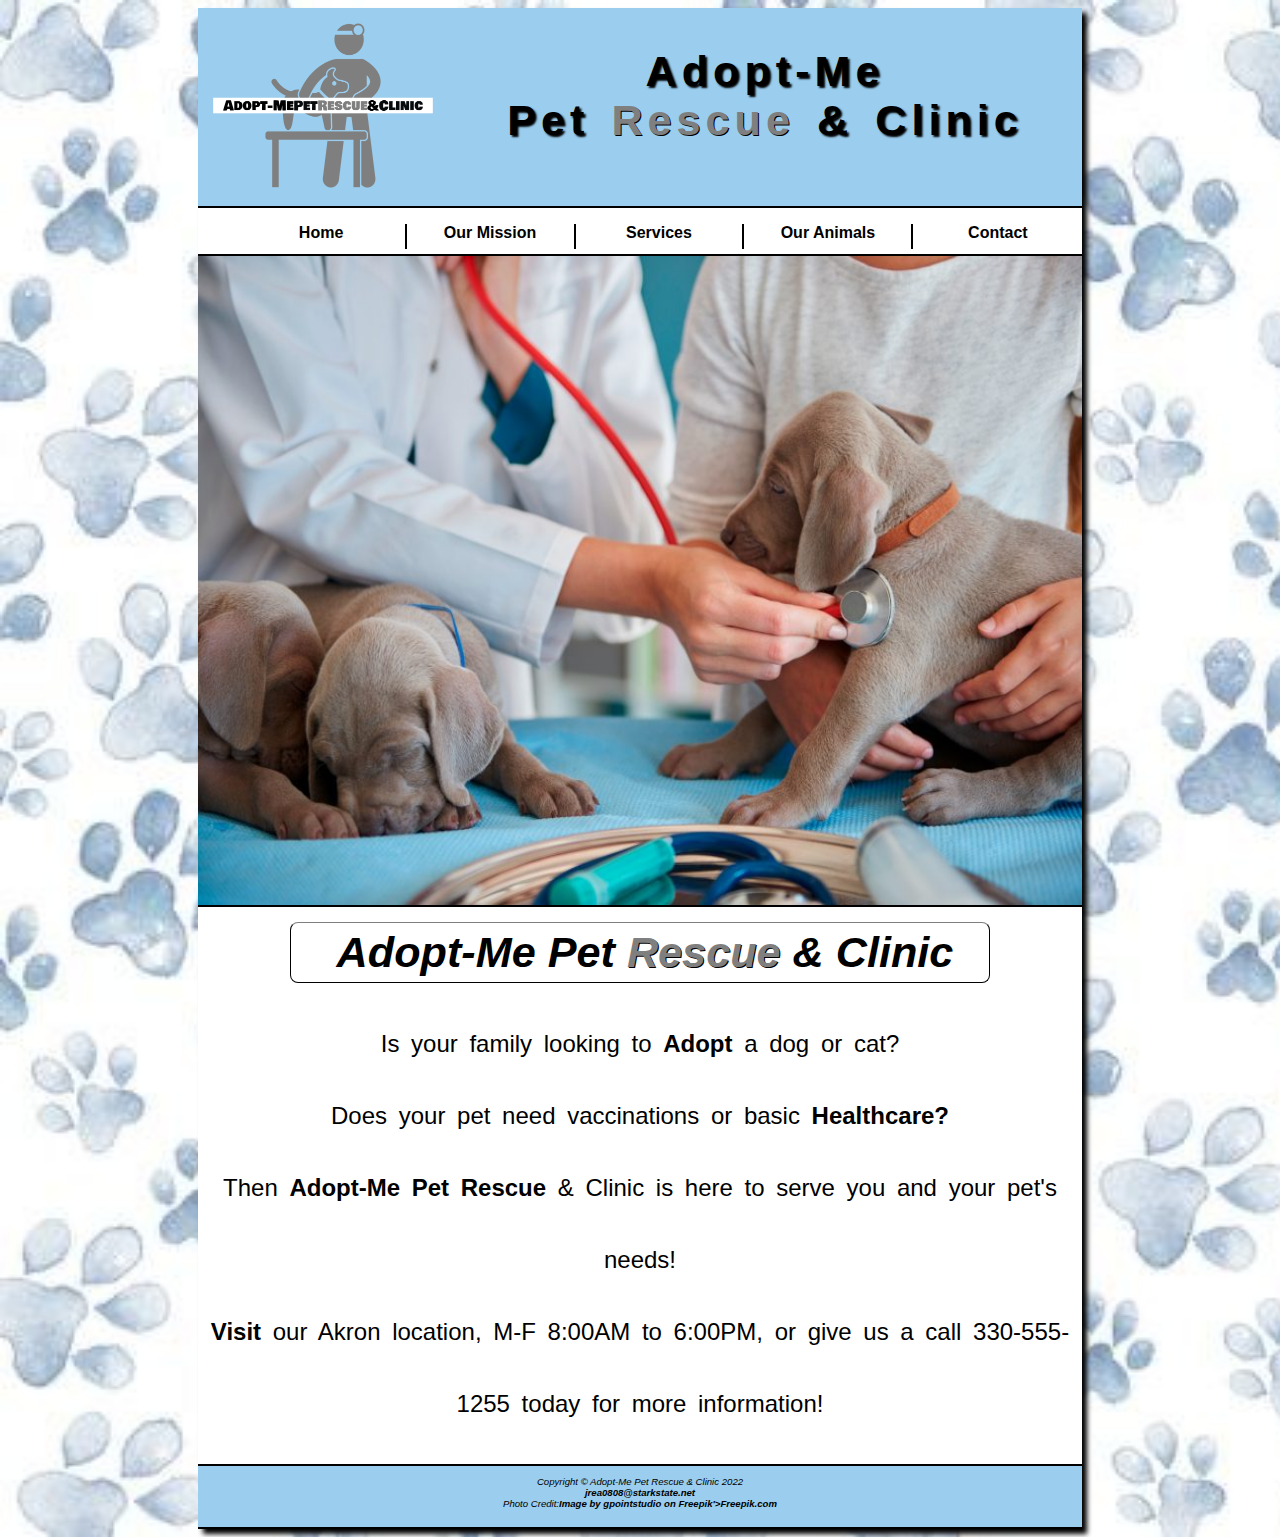
<file: index.html>
<!DOCTYPE html>
<html lang='en'>
    <!--Jessica Rea , 10/27/2022 -->
    <!--Jessica Rea, 11/15/2022, added ids to paragraph element-->
    <head>
        <meta charset="utf-8">
        <meta name='viewport' content='width=device-width initial-scale=1.0'>
        <link rel="stylesheet" href='css/stylesheet.css'>
        <title>Adopt&dash;Me Pet Rescue &amp; Clinic</title>
        <link rel='icon' href='images/favicon.ico' type='image/x-icon'>
            
       
    </head>
    <body>
        <div id='wrapper'>
        <header>
            <img alt='Adopt&dash;Me Pet Rescue &dash; Clinic logo, vet with dog on table' src="images/logo.png">
           <h1>Adopt&dash;Me<br> Pet <span class='logo'>Rescue</span> &amp; Clinic</h1>
          </header>
        <nav>
            <ul>
                <li><a href='index.html'>Home</a></li>
                <li><a href='mission.html'>Our Mission</a></li>
                <li><a href='services.html'>Services</a></li>
                <li><a href='ouranimals.html'>Our Animals</a></li>
                <li class='norightborder'><a href='contact.html'>Contact</a></li>
            </ul>
        </nav>
        <main>
            <div class='firsthalf'>
                <img alt='three brown puppies, one being examined by a vet with a stethoscope' src='images/puppyexam.jpg'>
            </div>
            <div class='secondhalf'>
                <h2 class='h2long'>Adopt&dash;Me Pet <span class='logo'> Rescue</span> &amp; Clinic</h2>
                <p id='pageonep'>Is your family looking to <a href='animals.html'>Adopt</a> a dog or cat?<br>
                Does your pet need vaccinations or basic <span class='bold'><a href='services.html'> Healthcare?</a></span><br>
                Then <a href=index.html>Adopt&dash;Me Pet Rescue</a> &amp; Clinic is here to serve you and your pet's needs!
                <br><a href=contact.html>Visit</a> our Akron location, M&dash;F 8&colon;00AM to 6&colon;00PM, or give us a call 330&dash;555&dash;1255 today for more information!</p>
            </div> 
        </main>
        <footer>
        Copyright &copy; Adopt&dash;Me Pet Rescue &amp; Clinic 2022<br>
        <a href='mailto:jrea0808@starkstate.net'>jrea0808@starkstate.net</a><br>
        Photo Credit:<a href="https://www.freepik.com/free-photo/vet-doing-routine-examination_13133767.htm#page=4&query=vet%20stethoscope&position=4&from_view=search&track=sph">Image by gpointstudio on Freepik'>Freepik.com</a>
        </footer>
        </div>
    
    </body>

    
    
</html>
</file>
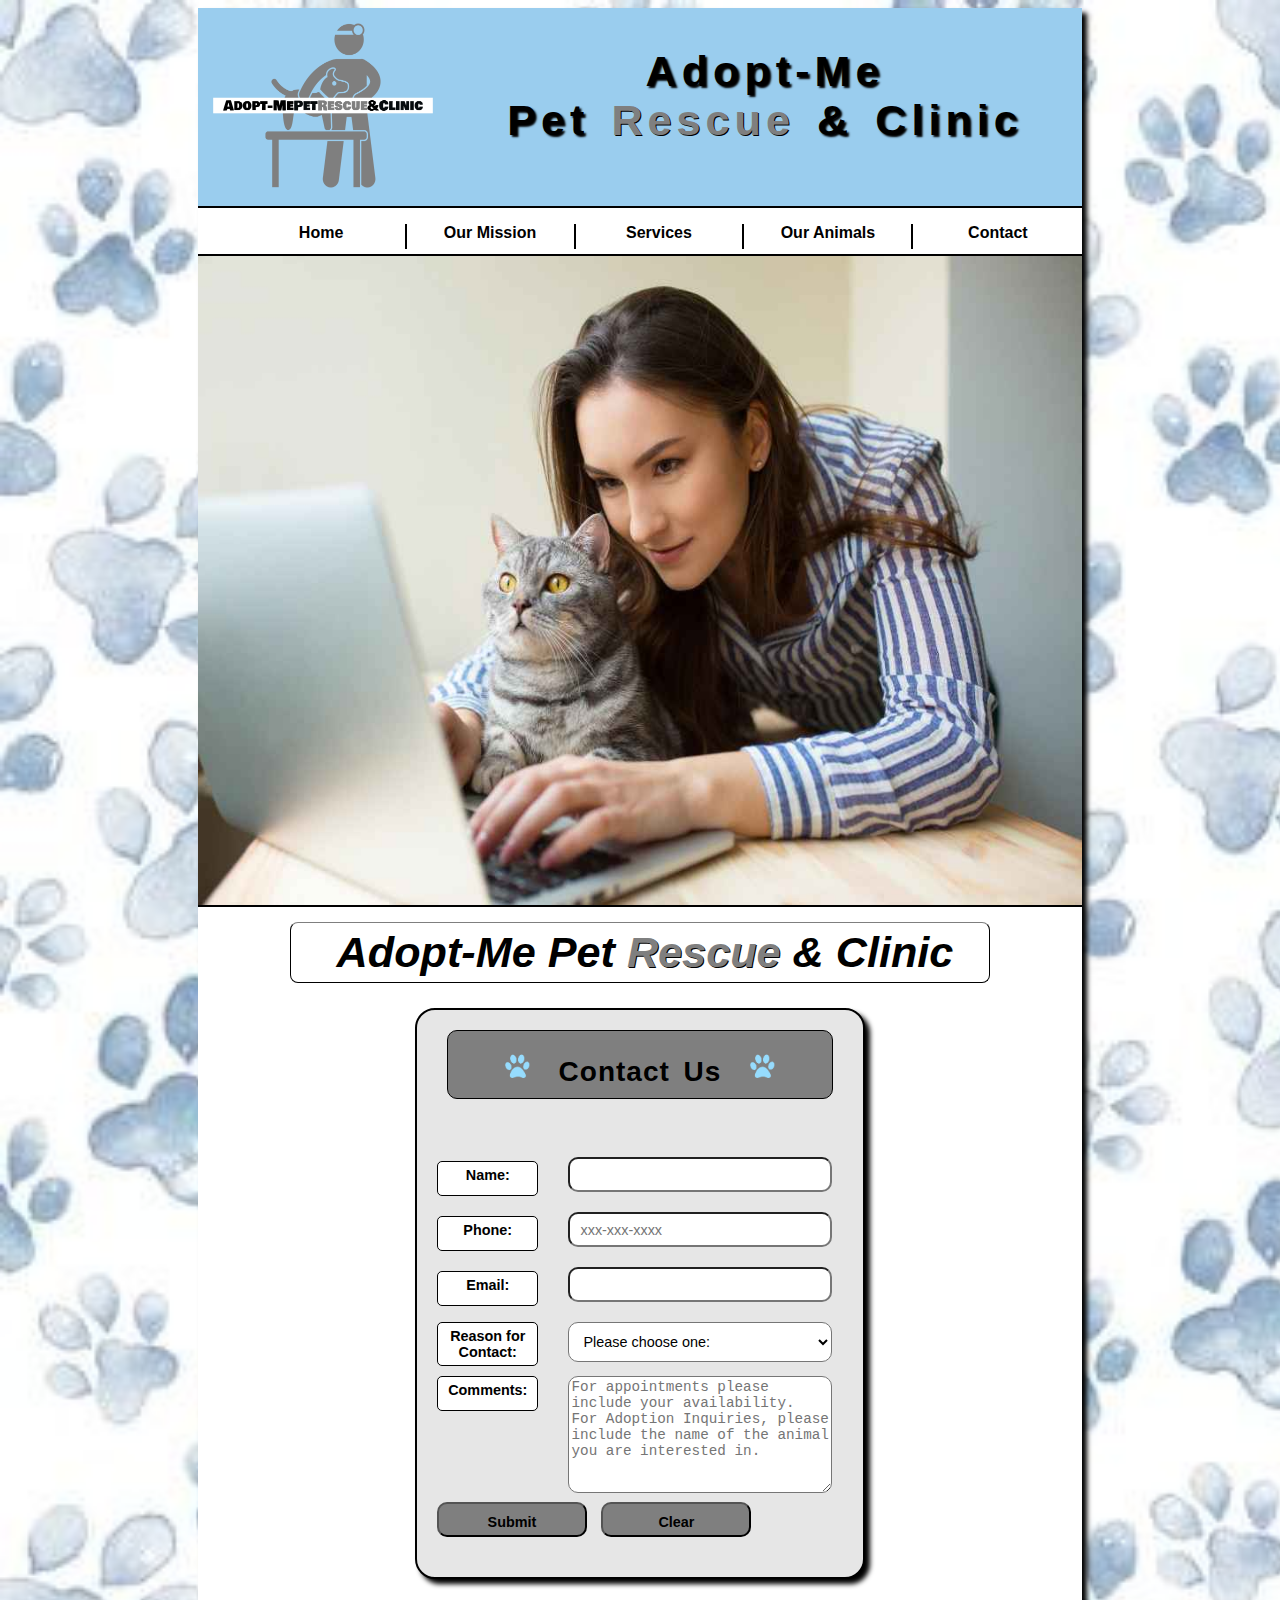
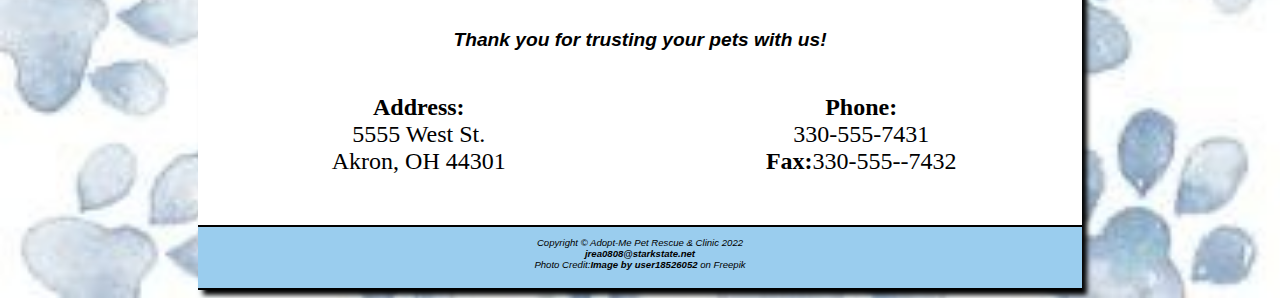
<file: contact.html>
<!Doctype html>
<html lang='en'>
<head>
    <meta charset='utf-8'>
    <meta name='viewport' content='width=device-width initial-scale=1.0'>
    <link rel="stylesheet" href='css/stylesheet.css'>
    <link  rel='favicon' href="images/favicon.ico" type='image/ico'>
    <title>Adopt&dash;Me Pet Rescue &amp; Clinic &colon; &colon; Contact</title>
    </head>
    <body>
    <div id='wrapper'>
        <header>
            <img alt='Adopt&dash;Me Pet Rescue &dash; Clinic logo, vet with dog on table' src="images/logo.png">
            <h1>Adopt&dash;Me<br> Pet <span class='logo'>Rescue</span> &amp; Clinic</h1>
        </header>
        <nav>
            <ul>
                <li><a href='index.html'>Home</a></li>
                <li><a href='mission.html'>Our Mission</a></li>
                <li><a href='services.html'>Services</a></li>
                <li><a href='ouranimals.html'>Our Animals</a></li>
                <li class='norightborder'><a href='contact.html'>Contact</a></li>
            </ul>
        </nav>
        <main>
            <div class='firsthalf'>
                <img alt='a woman on her computer holding her cat' src='images/contact.jpg'>
            </div>
            <div id='secondhalf'>
                <h2 class='h2long'>Adopt&dash;Me Pet <span class='logo'>Rescue</span> &amp; Clinic</h2>
                <form name='contact' method='post' action='https://webdevbasics.net/scripts/demo.php' id='contact'>
                    <label id='contactheader'><img  alt='blue paw print' src='images/bluepaw.png'>Contact Us<img alt='blue paw print' src='images/bluepaw.png'></label><br>
                    <label>Name&colon;</label><input type='text' id='contactname' maxlength='30' autocomplete='on' required><br>
                    <label>Phone&colon;</label><input type='text' id='contactnumber' maxlength='12' autocomplete='on' placeholder="xxx-xxx-xxxx" required><br>
                    <label>Email&colon;</label><input type='text' id='contactemail' maxlength='35' autocomplete='on' required><br>
                    <label>Reason for Contact&colon;</label><select size='1' id='contactreason' required>
                        <option value='' disabled selected >Please choose one&colon;</option>
                        <option value='Schedule an Appointment'>Schedule an Appointment</option>
                        <option value='Adoption Inquiry'>Adoption Inquiry</option>
                        <option value='General Questions'>General Questions</option>
                    </select>
                <div id='commentbox'>
                    <label id='commentlabel'>Comments&colon;</label><textarea id='contactcomments' cols='45' rows='6' maxlength='250' placeholder='For appointments please include your availability.
For Adoption Inquiries, please include the name of the animal you are interested in.'></textarea><br>
                    </div><br>
                    <input type='submit' value='Submit' id='submit'>&nbsp;<input type='reset' value='Clear' id='reset'>
                </form>
           <h3>Thank you for trusting your pets with us!</h3>
              <div id='contactinfo'>
                <p class='floatleft'>
                    <span class='bold'>Address&colon;</span><br>
                    5555 West St.<br>
                    Akron, OH 44301    
                </p>
                <p class='floatright'>
                    <span class='bold'>Phone&colon;</span><br>
                    330&dash;555&dash;7431<br>
                    <span class='bold'>Fax&colon;</span>330&dash;555-&dash;7432
            </p>
            </div>
                 </div>
            </main>
         <footer>
        Copyright &copy; Adopt&dash;Me Pet Rescue &amp; Clinic 2022<br>
        <a href='mailto:jrea0808@starkstate.net'>jrea0808@starkstate.net</a><br>
        Photo Credit:<a href="https://www.freepik.com/free-photo/veterinary-blue-protective-latex-gloves-examining-dog-via-stethoscope_9242039.htm#query=dog%20with%20blue%20gloves&position=44&from_view=search&track=sph">Image by user18526052</a> on Freepik
        </footer>
        </div>
    </body>

</html>
</file>
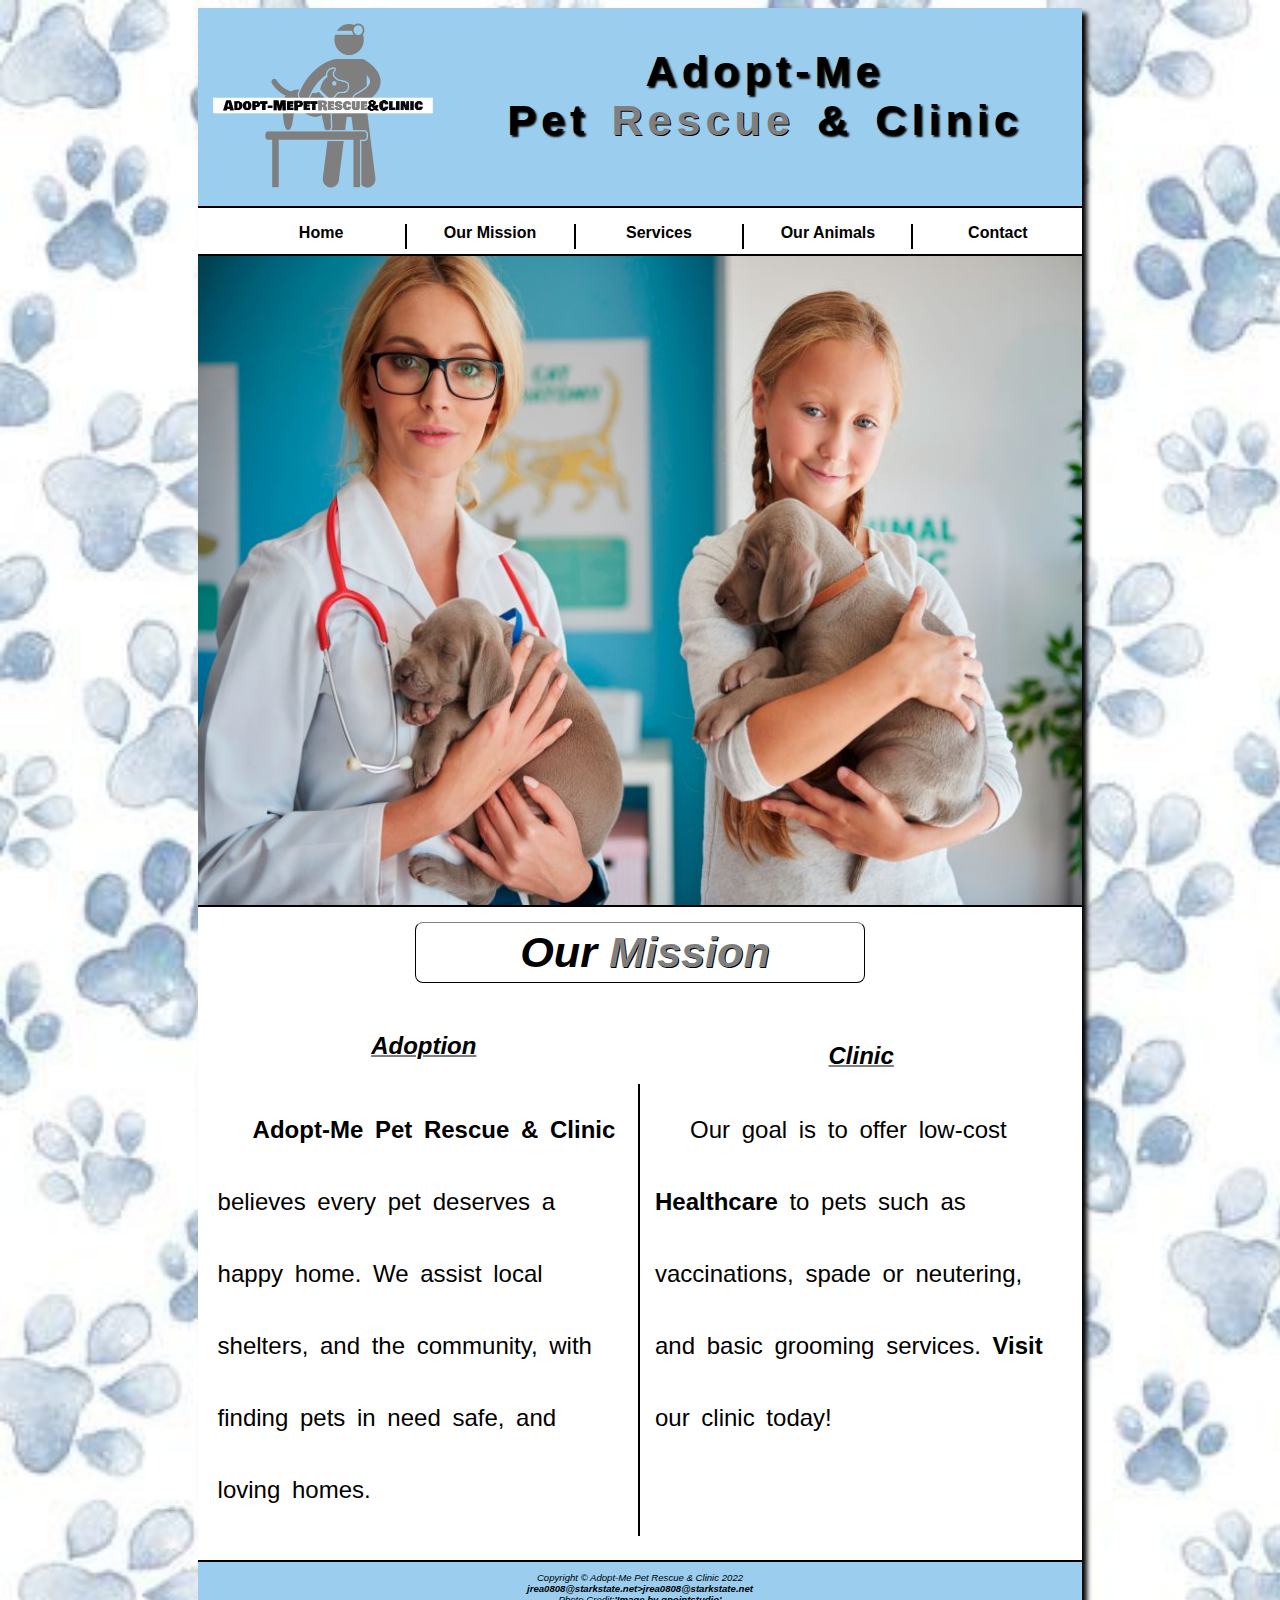
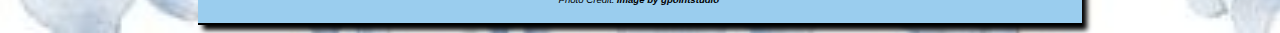
<file: mission.html>
<!DOCTYPE html>
<html lang='en'>
    <!--Jessica Rea , 10/27/2022 -->
    <!-- 11/15/2022 added ids to div and img elements--> 
    <head>
        <meta charset="utf-8">
        <meta name='viewport' content='width=device-width initial-scale=1.0'>
        <title>Adopt&dash;Me Pet Rescue &amp; Clinic &colon; &colon; Mission</title>
        <link rel='icon' href='images/favicon.ico' type='image/x-icon'>
        <link rel="stylesheet" href='css/stylesheet.css'>
    </head>
    <body>
        <div id='wrapper'>
            <div id='grid'>
            <header>
                 <img alt='Adopt&dash;Me Pet Rescue &dash; Clinic logo, vet with dog on table' src="images/logo.png">
              <h1>Adopt&dash;Me <br> Pet <span class='logo'>Rescue</span> &amp; Clinic</h1>
            </header>
                <nav>
                    <ul>
                        <li><a href='index.html'>Home</a></li>
                        <li><a href='mission.html'>Our Mission</a></li>
                        <li><a href='services.html'>Services</a></li>
                        <li><a href='ouranimals.html'>Our Animals</a></li>
                        <li class='norightborder'><a href='contact.html'>Contact</a></li>
                    </ul>
                </nav>
            <main>
                <div class='firsthalf'>
                    <img alt='a woman vetrinarian and a young girl holding two brown puppties' src='images/vet.PNG'>
                </div>  
            <div id='secondhalfmission'>
                    <h2>Our <span class='logo'>Mission</span></h2>
                    <section id='columnleft'>
                        <h3>Adoption</h3>
                        <p> &nbsp; &nbsp;<a href='index.html'>Adopt&dash;Me Pet Rescue &amp; Clinic</a> believes every pet
                        deserves a happy home. We assist local shelters, and the community, with finding pets in need safe, and loving homes.</p>
                    </section>
                    <section id='columnright'>
                        <h3>Clinic</h3>
                        <p>&nbsp; &nbsp;Our goal is to offer low&dash;cost <a href='services.html'>Healthcare</a> to pets such as vaccinations, spade or neutering, and basic grooming services.  <span class='bold'><a href='contact.html'>Visit</a></span> our clinic today!</p>
                    </section>
                    <br>
        
                </div>
            </main>
            <footer>
                Copyright &copy; Adopt&dash;Me Pet Rescue &amp; Clinic 2022<br>
                <a href='mailto:jrea0808@starkstate.net'>jrea0808@starkstate.net>jrea0808@starkstate.net</a><br>
                Photo Credit:<a href="https://www.freepik.com/free-photo/vet-girl-posing-with-small-puppies_13133766.htm#page=4&query=vet%20stethoscope&position=3&from_view=search&track=sph">'Image by gpointstudio'</a>
            </footer>
            </div>    
        </div>
    </body>
</html>
</file>
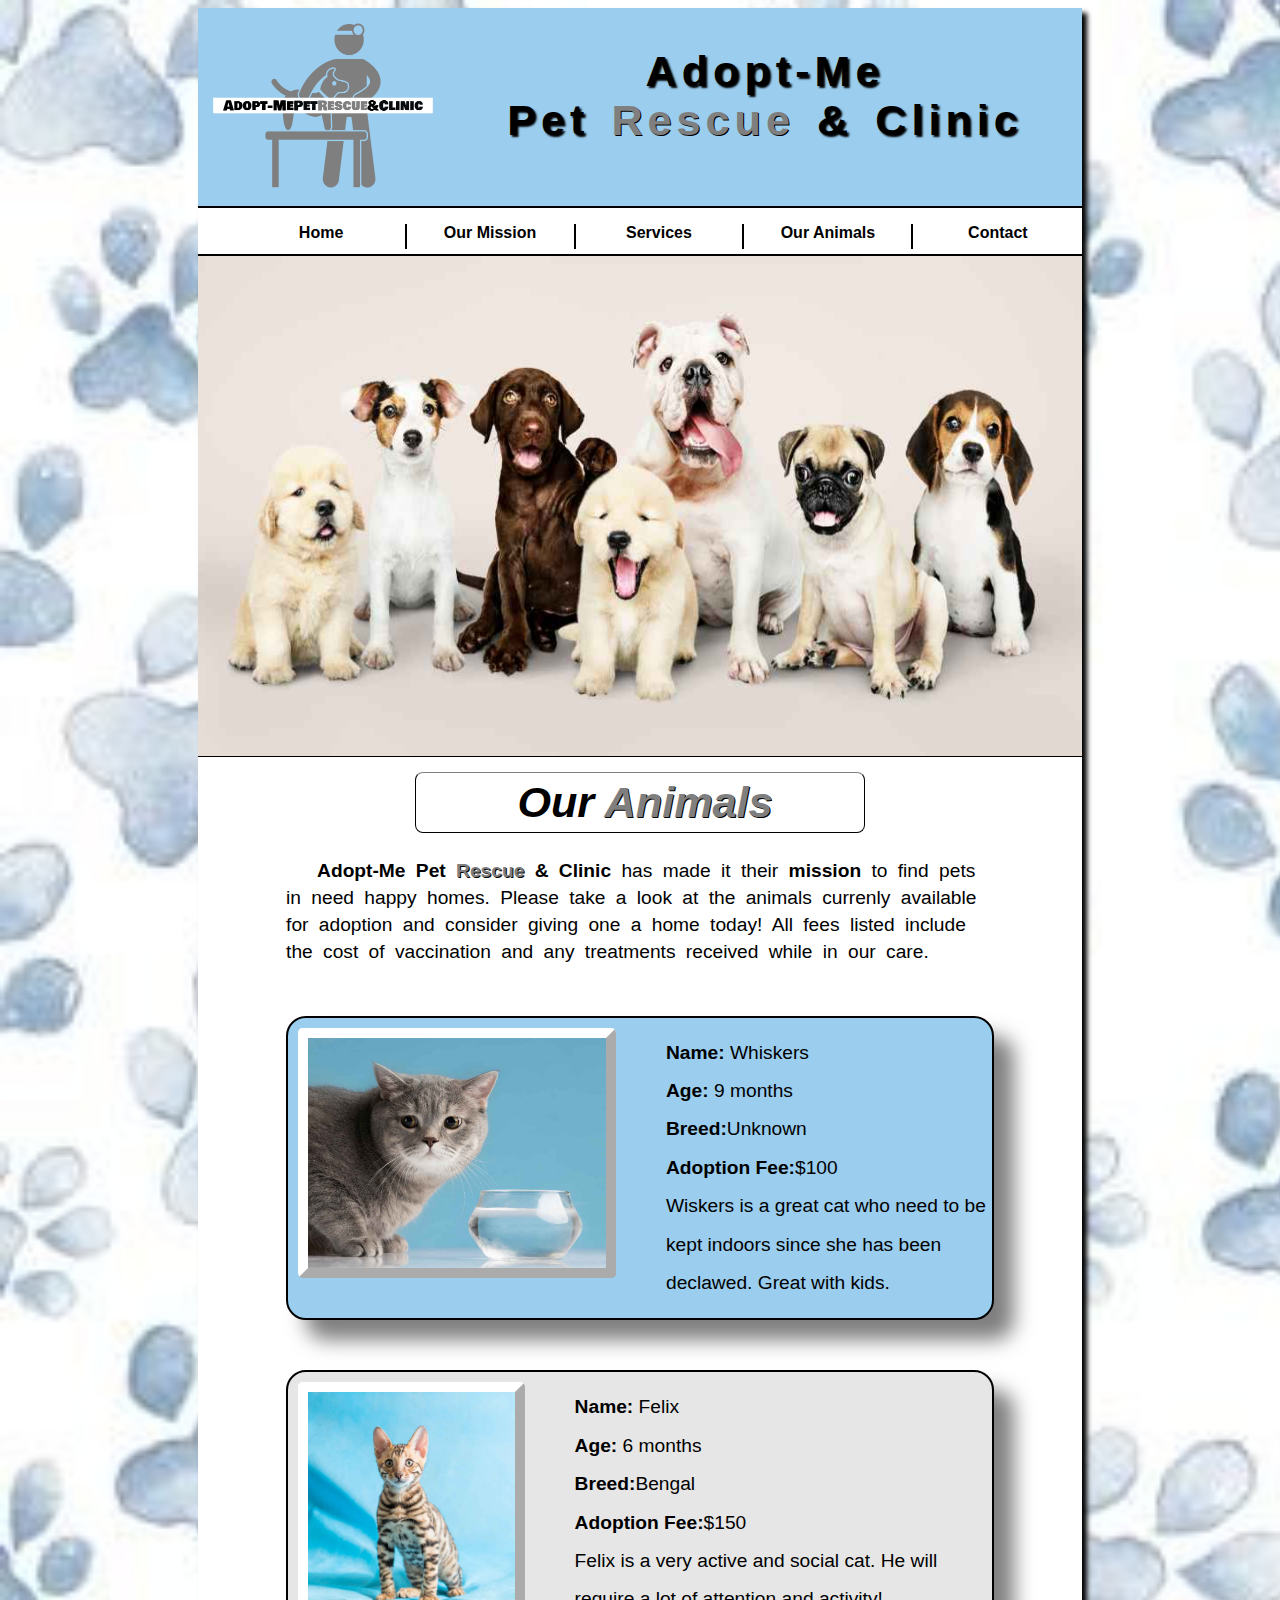
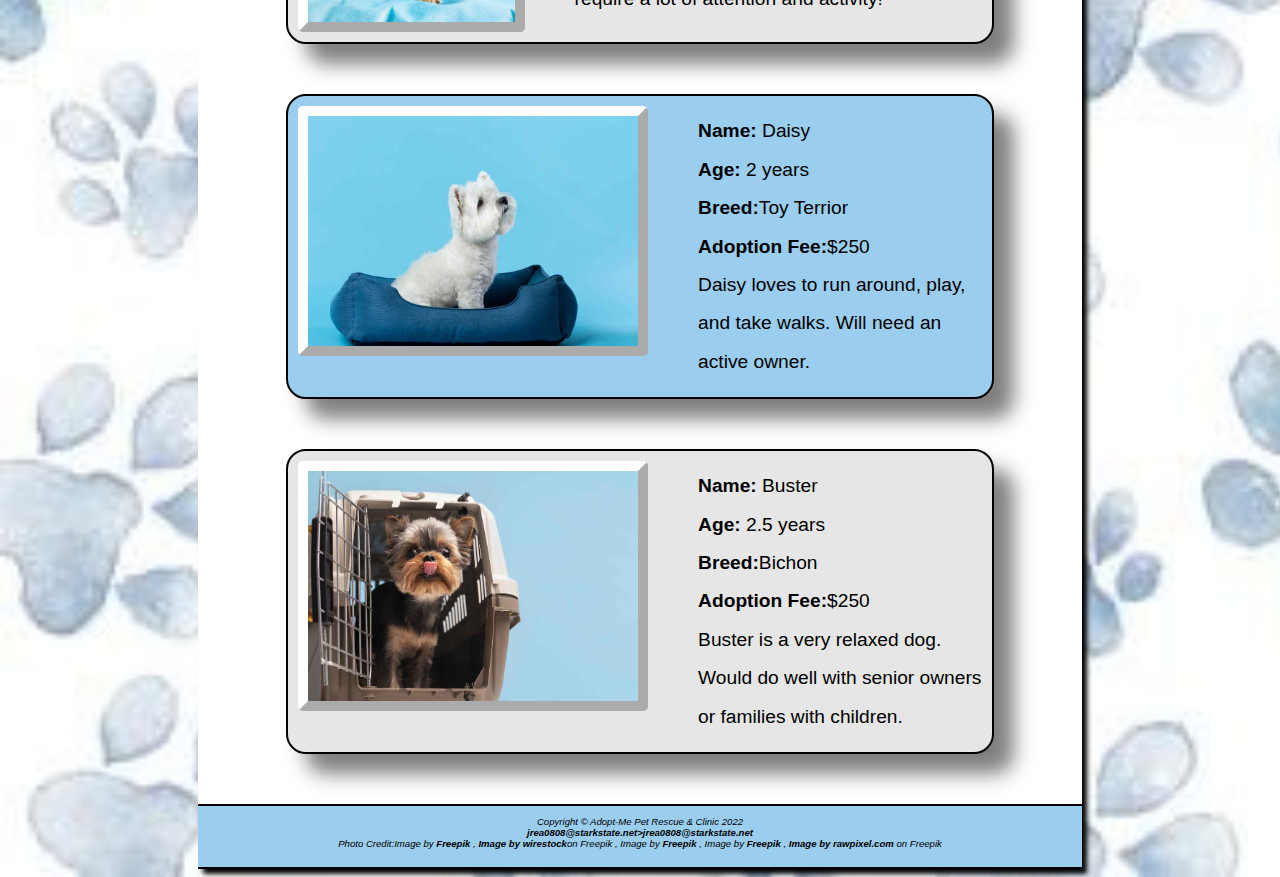
<file: ouranimals.html>
<!DOCTYPE html>
<html lang='en'>
    <!--Jessica Rea , 10/27/2022 -->
    <!-- 11/15/2022 added ids to div and img elements--> 
    <head>
        <meta charset="utf-8">
        <meta name='viewport' content='width=device-width initial-scale=1.0'>
        <title>Adopt&dash;Me Pet Rescue &amp; Clinic &colon; &colon; Our Animals</title>
        <link rel='icon' href='images/favicon.ico' type='image/x-icon'>
        <link rel="stylesheet" href='css/stylesheet.css'>
    </head>
    <body>
        <div id='wrapper'>
            <div id='grid'>
            <header>
                 <img alt='Adopt&dash;Me Pet Rescue &dash; Clinic logo, vet with dog on table' src="images/logo.png">
              <h1>Adopt&dash;Me <br> Pet <span class='logo'>Rescue</span> &amp; Clinic</h1>
            </header>
                <nav>
                    <ul>
                        <li><a href='index.html'>Home</a></li>
                        <li><a href='mission.html'>Our Mission</a></li>
                        <li><a href='services.html'>Services</a></li>
                        <li><a href='animals.html'>Our Animals</a></li>
                        <li class='norightborder'><a href='contact.html'>Contact</a></li>
                    </ul>
                </nav>
            <main>
                <div id='firsthalfp4'>
                    <img alt='group of dogs with a white background' src='images/ouranimals.jpg'>
                </div>  
            <div id='ouranimals'>
                <h2>Our <span class='logo'>Animals</span></h2>
                <p><span class='bold'>&nbsp; &nbsp;Adopt&dash;Me Pet <span class='logo'>Rescue</span> &amp; Clinic</span> has made it their <a href='mission.html'>mission</a> to find pets in need happy homes. Please take a look at the animals currenly available for adoption and consider giving one a home today! All fees listed include the cost of vaccination and any treatments received while in our care.</p>
                   <div class='bluecontainer'>
                        <img alt='grey cat on blue background with a glass water bowl' src='images/greycat.jpg'>

                        <ul>
                            <li><span class='bold'>Name&colon;</span> Whiskers</li>
                            <li><span class='bold'>Age&colon;</span> 9 months</li>
                            <li><span class='bold'>Breed&colon;</span>Unknown</li>
                            <li><span class='bold'>Adoption Fee&colon;</span>$100</li>
                            <li>Wiskers is a great cat who need to be kept indoors since she has been declawed. Great with kids.</li>
                        </ul>   
                   
                   </div>
                  <div class='greycontainer'>
                    <img alt='an orange/brown colored bengal cat on a blue background' src='images/bengalcat.jpg'>
                  
                        <ul>
                            <li><span class='bold'>Name&colon;</span> Felix</li>
                            <li><span class='bold'>Age&colon;</span> 6 months</li>
                            <li><span class='bold'>Breed&colon;</span>Bengal</li>
                            <li><span class='bold'>Adoption Fee&colon;</span>$150</li>
                            <li>Felix is a very active and social cat. He will require a lot of attention and activity!</li>
                        </ul>   
                  
                </div>
                  <div class='bluecontainer'>
                        <img alt='a small white toy terrior on a dark blue pillow and blue background' src='images/whitedog.jpg'>
                   
                        <ul>
                            <li><span class='bold'>Name&colon;</span> Daisy</li>
                            <li><span class='bold'>Age&colon;</span> 2 years</li>
                            <li><span class='bold'>Breed&colon;</span>Toy Terrior</li>
                            <li><span class='bold'>Adoption Fee&colon;</span>$250</li>
                            <li>Daisy loves to run around, play, and take walks. Will need an active owner.</li>
                        </ul>   
                   
                   </div>
                  <div class='greycontainer'>
                    <img alt='a brown and black bichon breed dog in a carrying cage on a blue background' src='images/browndog.jpg'>
                
                        <ul>
                            <li><span class='bold'>Name&colon;</span> Buster</li>
                            <li><span class='bold'>Age&colon;</span> 2.5 years</li>
                            <li><span class='bold'>Breed&colon;</span>Bichon</li>
                            <li><span class='bold'>Adoption Fee&colon;</span>$250</li>
                            <li>Buster is a very relaxed dog. Would do well with senior owners or families with children.</li>
                        </ul>   
                </div>
                </div>
            </main>
            <footer id='ouranimalsfooter'>
                Copyright &copy; Adopt&dash;Me Pet Rescue &amp; Clinic 2022<br>
                <a href='mailto:jrea0808@starkstate.net'>jrea0808@starkstate.net>jrea0808@starkstate.net</a><br>
                Photo Credit:Image by <a href="https://www.freepik.com/free-photo/beautiful-pet-portrait-cat_21249201.htm#page=6&query=cat%20blue&position=14&from_view=search&track=sph">Freepik</a>&nbsp;,
                <a href="https://www.freepik.com/free-photo/vertical-studio-shot-cute-bengal-kitten-looking-straight-into-camera-with-blue-backgroun_10303360.htm#query=bengal%20cat%20blue&position=15&from_view=search&track=sph">Image by wirestock</a>on Freepik&nbsp;,
                Image by <a href="https://www.freepik.com/free-photo/beautiful-pet-portrait-small-dog-with-cage_21249119.htm#query=dog%20cage&position=23&from_view=search&track=sph">Freepik</a>&nbsp;,
                Image by <a href="https://www.freepik.com/free-photo/adorable-white-little-puppy-isolated-blue_14724891.htm?query=white+dog&sign-up=google">Freepik</a>&nbsp;,
               <a href="https://www.freepik.com/free-photo/group-portrait-adorable-puppies_3532420.htm#query=dogs&position=1&from_view=search&track=sph">Image by rawpixel.com</a> on Freepik
            </footer>
            </div>    
        </div>
    </body>
</html>
</file>
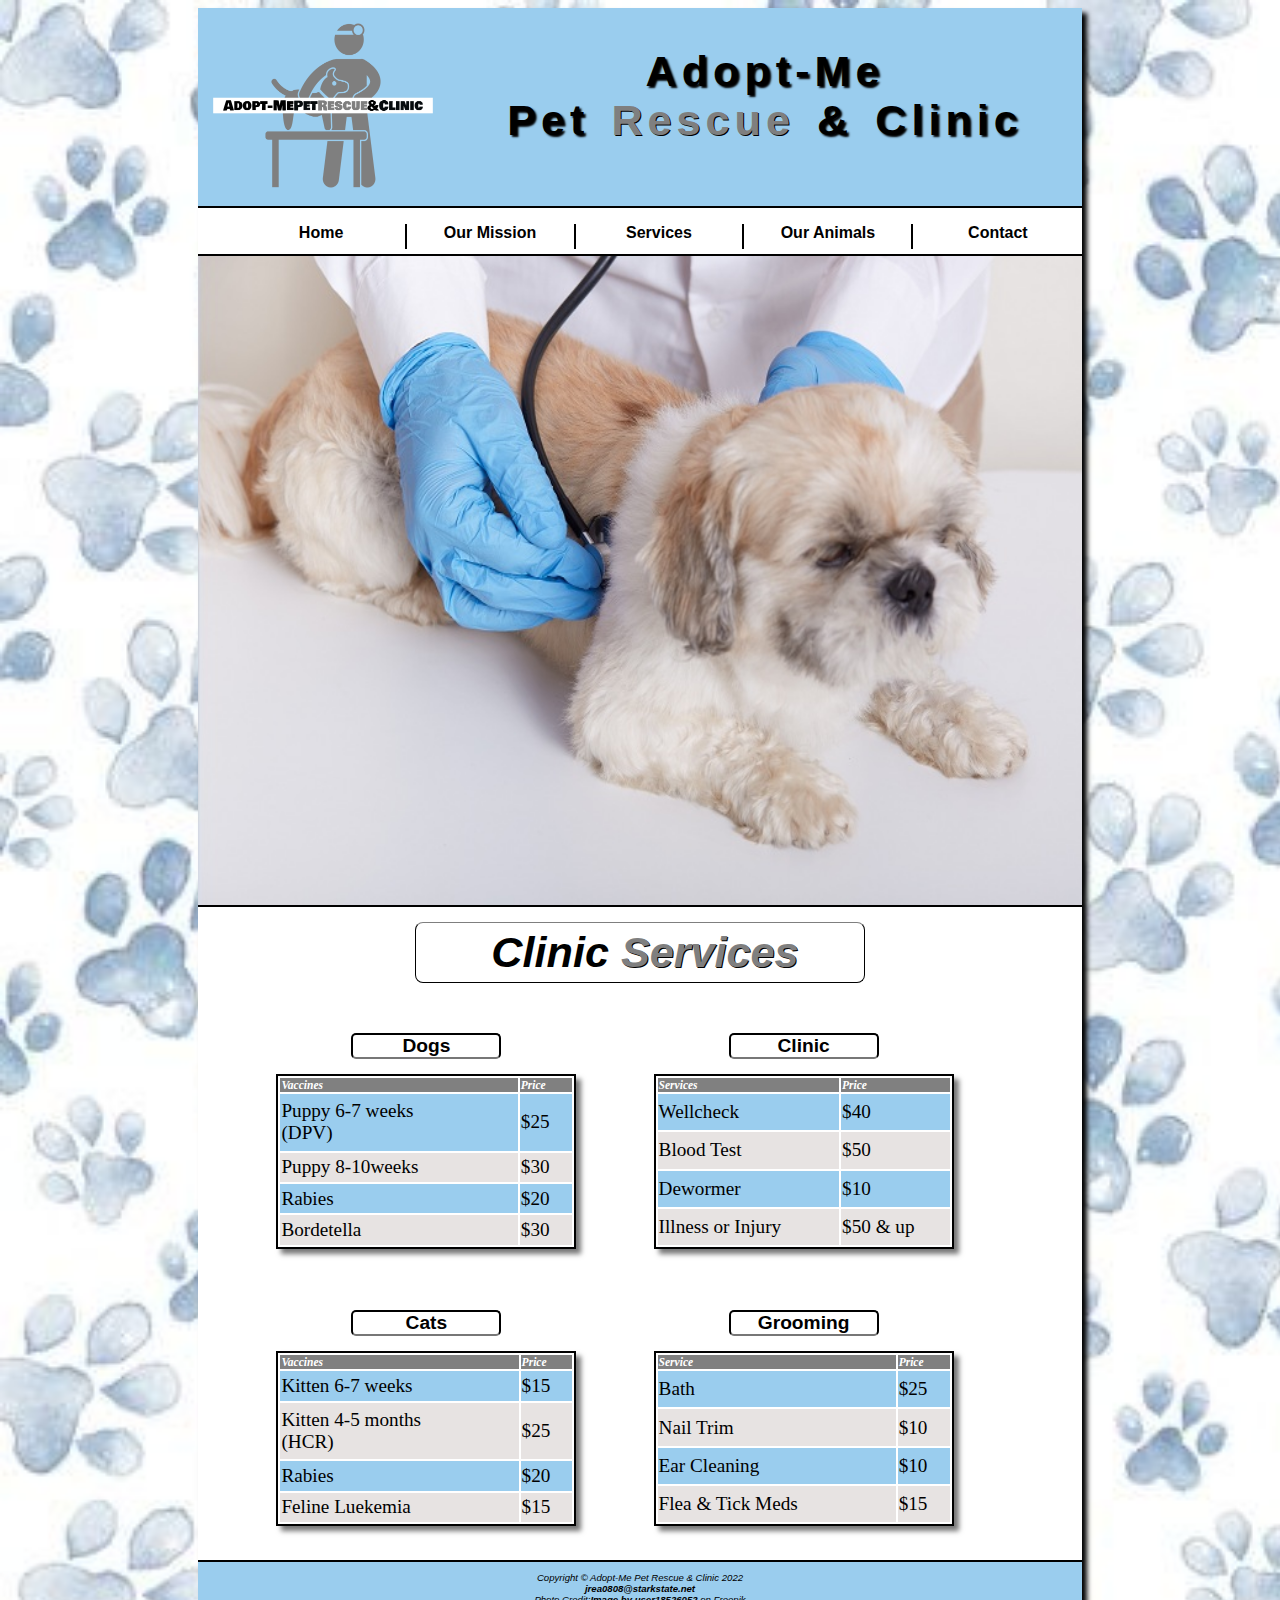
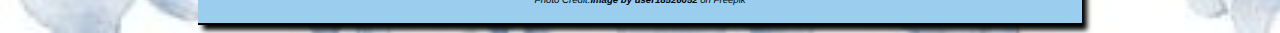
<file: services.html>
<!Doctype html>
<html lang='en'>
<head>
    <meta charset='utf-8'>
    <meta name='viewport' content='width=device-width initial-scale=1.0'>
    <link rel="stylesheet" href='css/stylesheet.css'>
    <link  rel='favicon' href="images/favicon.ico" type='image/ico'>
    <title>Adopt&dash;Me Pet Rescue &amp; Clinic &colon; &colon; Services</title>
    </head>
    <body>
    <div id='wrapper'>
        <header>
            <img alt='Adopt&dash;Me Pet Rescue &dash; Clinic logo, vet with dog on table' src="images/logo.png">
            <h1>Adopt&dash;Me<br> Pet <span class='logo'>Rescue</span> &amp; Clinic</h1>
        </header>
        <nav>
            <ul>
                <li><a href='index.html'>Home</a></li>
                <li><a href='mission.html'>Our Mission</a></li>
                <li><a href='services.html'>Services</a></li>
                <li><a href='ouranimals.html'>Our Animals</a></li>
                <li class='norightborder'><a href='contact.html'>Contact</a></li>
            </ul>
        </nav>
        <main>
            <div class='firsthalf'>
                <img alt='white dog on table being examined by blue gloves' src='images/services.jpg'>
            </div>
            <div id='secondhalfservices'>
                <h2>Clinic <span class='logo'>Services</span></h2>
        <div id='tables'>

            <table id='tableone'>
            <caption>Dogs</caption>
           <thead>
                <tr>
                <th id='vaccines'>Vaccines</th>
                <th id='price'>Price</th>
                </tr>
                </thead>
                <tbody>
            <tr>
                <td headers='vaccines'>Puppy 6&dash;7 weeks<br>(DPV)</td>
                <td headers='price'>$25</td>
                </tr>    
            <tr>
                <td headers='vaccines'>Puppy 8&dash;10weeks</td>
                <td headers='price'>$30</td>
                </tr>
            <tr>    
                <td headers='vaccines'>Rabies</td>
                <td headers='price'>$20</td>
                </tr>
            <tr>
                <td headers='vaccines'>Bordetella</td>
                <td headers='price'>$30</td>
                </tr>  
                </tbody>
            </table>
             
        <table id='tabletwo'>
            <caption>Clinic</caption>
            <thead>
                <tr>
                <th id='services'>Services</th>
                <th id='price2'>Price</th>
                </tr>
            </thead>
            <tbody> 
            <tr>
                <td headers='services'>Wellcheck</td>
                <td headers ='price2'>$40</td>
            </tr>
            <tr>
                <td headers='services'>Blood Test</td>
                <td headers='price2'>$50</td>
            </tr>
            <tr>
                <td headers='services'>Dewormer</td>
                <td headers='price2'>$10</td>
            </tr>
            <tr>
                <td headers='services'>Illness or Injury</td>
                <td headers='price2'>$50 &amp; up</td>
            </tr>    
            </tbody>
            </table>
             <table id='tablethree'>
            <caption>Cats</caption>
           <thead>
                <tr>
                <th id='vaccines2'>Vaccines</th>
                <th id='price3'>Price</th>
                </tr>
                </thead>
                <tbody>
            <tr>
                <td headers='vaccines2'>Kitten 6&dash;7 weeks</td>
                <td headers='price3'>$15</td>
                </tr>    
            <tr>
                <td headers='vaccines2'>Kitten 4&dash;5 months <br> (HCR)</td>
                <td headers='price3'>$25</td>
                </tr>
            <tr>    
                <td headers='vaccines2'>Rabies</td>
                <td headers='price3'>$20</td>
                </tr>
            <tr>
                <td headers='vaccines2'>Feline Luekemia</td>
                <td headers='price3'>$15</td>
                </tr>  
                </tbody>
            </table>
        <table id='tablefour'>
            <caption>Grooming</caption>
            <thead>
            <tr>
                <th id='services2'>Service</th>
                <th id='price4'>Price</th>
                </tr>
            </thead>
            <tbody>
            <tr>
                <td headers='services2'>Bath</td>
                <td headers='price4'>$25</td>
                </tr>
            <tr>
                <td headers='services2'>Nail Trim</td>
                <td headers='price4'>$10</td>
                </tr>
            <tr>
                <td headers='services2'>Ear Cleaning</td>
                <td headers='price4'>$10</td>
                </tr>    
            <tr>
                <td headers='services2'>Flea &amp; Tick Meds</td>
                <td headers='price4'>$15</td>
                </tr>    
            </tbody>
            </table>
            </div>
            </div>
            </main>
         <footer>
        Copyright &copy; Adopt&dash;Me Pet Rescue &amp; Clinic 2022<br>
        <a href='mailto:jrea0808@starkstate.net'>jrea0808@starkstate.net</a><br>
        Photo Credit:<a href="https://www.freepik.com/free-photo/veterinary-blue-protective-latex-gloves-examining-dog-via-stethoscope_9242039.htm#query=dog%20with%20blue%20gloves&position=44&from_view=search&track=sph">Image by user18526052</a> on Freepik
        </footer>
        </div>
    </body>

</html>
</file>
<file: css/stylesheet.css>
* { box-sizing: border-box;}


#wrapper{
    width:70%;
    max-width:1280px;
    margin-left:auto;
    margin-right:auto;
    background-color:#ffffff;
    box-shadow: 5px 5px 5px #000000;}

.bold{
    font-weight: bold;}

body{
    background-image:url(background.jpg);
    background-repeat: no-repeat;
    background-size: cover;
    font-family: Georgia, sans-serif;
    min-width:1200px;}

header{
    width:100%;
    display:inline-flex;
    background-color: #9acdee;
    height:200px;
    border-bottom:2px solid #000000;}

header img{
    padding-top:15px;
    width:250px;
    height:180px;}

h1{
    word-spacing:5px;
    text-align: center;
    padding-top: 10px;
    margin-right:auto;
    margin-left:auto;
    font-size: 2.7em;
    font-family: Tahoma,sans-serif;
    text-shadow:2px 2px 2px #000000;
    letter-spacing: 5px;}

.logo{
    color:#7f7f7f;
    text-shadow:#000000 1px 1px 0px;}

nav{
    font-size: 1em;
    height:30px;
    padding-bottom:20px;}

nav ul{
    list-style-type: none;}

nav li{
    float:left;
    width:20%;
    border-right:solid 2px #000000;
    text-align: center;
    height:25px;}

.norightborder{
    border-right:none;}

a{
    text-decoration: none;
    font-weight:bold;}
 
a:link{
    color:#000000;}

a:visited{
    color:#4c4e52;}


a:focus,a:hover,a:active{
    font-style: italic;}

.firsthalf{
    background-color: #9acdee;

    border-bottom: #000000 2px solid;
    height:653px;}

.firsthalf img{
    width:100%;
    height:651px;
    border-top:solid 2px #000000;}
#firsthalfp4 img{
    height:500px;
     width:100%;
}
#firsthalfp4{
   border:2px solid #000000;
    border-right:none;
    border-left:none;
    height:503px;
}

#mission{
    height:550px;
    width:100%;}

.floatleft{
    float:left;}

.floatright{
    float:right;}

.secondhalf, #secondhalfmission, #secondhalfservice{
    height:auto;}

h2{
    font-size:2.7em;
    margin-left:auto;
    margin-right:auto;
    text-align: center;
    font-style:italic;
    margin-top:15px;
    margin-bottom: 25px;
    border:solid #000000 1px;
    width:450px;
    border-radius: 8px 8px 8px 8px;
    border-top-color: #7f7f7f;
    padding:5px 5px 5px 15px;}

.h2long{
     font-size:2.7em;
    margin-left:auto;
    margin-right:auto;
    text-align: center;
    font-style:italic;
    margin-top:15px;
    margin-bottom: 25px;
    border:solid #000000 1px;
    width:700px;
    border-radius: 8px 8px 8px 8px;
    border-top-color: #7f7f7f;
    padding:5px 5px 5px 15px;}

.secondhalf p, #pageonep, #columnleft p, #columnright p{
    font-size:1.5em; 
    word-spacing: 5px;
    line-height: 300%;
    padding-left:5px;
    padding-right:5px;}

#pageonep{
    text-align:center;}

.secondhalf h3, #secondhalfmission h3, secondhalfservices h3{
    font-size:1.5em;
    text-decoration: underline 2px #7f7f7f;
    text-align: center;}

#columnleft{
    float:left;
    width:50%;
    padding-left:10px;}

#columnleft p{
     border-right:solid 2px #000000;
     padding:10px;}

#columnright{
    float:right;
    width:50%;
    padding:10px;}

#ouranimals img{
    width:350px;
    height:250px;
    border:10px #ffffff outset;
    margin:10px;
    border-radius: 5px;
}
 #ouranimals p{
    margin:auto;
    word-spacing:5px;
    line-height:140%;
    width:80%;
    margin-bottom: 50px;
    font-size:1.2em;
    font-family: arial, verdana, "times new roman", sans-serif;}

#ouranimals li{
    font-size:1.2em;
    line-height: 200%;
    list-style-type: none;}

.bluecontainer{
    display: flex;
    margin-left: auto;
    margin-right: auto;
    background-color:#9acdee;
    border:2px #000000 solid;
    border-radius: 20px;
    width:80%;
    margin-bottom:50px;}

.greycontainer{
        display: flex;
    background-color:#e6e6e6;
    border:2px #000000 solid;
    border-radius: 20px;
    width:80%;
    margin-bottom:50px;
      margin-left: auto;
    margin-right: auto;
    padding-right:10px;}

#ouranimals div{
     box-shadow: 20px 20px 20px #7f7f7f;
}
#tables{
    display:grid;
    grid-template-columns: 350px 350px;
    grid-template-rows: 250px 250px;
    flex-wrap:wrap;
    justify-content: center;
    grid-gap:1.7em;
    margin-top: 50px;
    
}


table{
    width:300px;
    height:175px;
    border:2px solid #000000;
    box-shadow:5px 5px 5px #777;
    font-size: 1.2em;
}
    
#tableone{
    grid-column: 1/2;
    grid-row: 1/2;}

#tabletwo{
    grid-column: 2/3;
    grid-row:1/2;}

#tablethree{
    grid-column: 1/2;
    grid-row: 2/3;}

#table four{
    grid-column: 2/3;
    grid-row: 2/3;}

table caption{
    font-weight:bold;
    font-family: 'Verdana Pro Black', Verdana, sans-serif;
    border:2px solid #000000;
    border-bottom-color:#777;
    width:150px;
    height:auto;
    margin-bottom:15px;
    margin-right: auto;
    margin-left: auto;
    border-radius: 5px;}

tr{
    text-align:left;
    padding-left:5px;
    font-family: 'Times New Roman';}

tr:nth-child(even){
    background-color:#e7e3e2;}

tr:nth-child(odd){
    background-color:#9acdee;}

th{
    background-color:#808080;
    color:#ffffff;
    font-size:.6em;
    font-style: italic;}

form{
    min-width:450px;
    margin:auto;
    font-family: Verdana,sans-serif;
    width:50%;
    border:2px solid #000000;
    border-radius:20px 20px 20px;
    background-color:#e6e6e6;
    padding:20px;
    margin-bottom: 50px;
    box-shadow: 5px 5px 5px #000000;}

label img{
    width:45px;
    height:45px;
    position:relative;
    top:7px;
    margin-left:5%;
    margin-right:5%;}

#contactheader{
    display:block;
    font-size:1.75em;
    letter-spacing: 1px;
    word-spacing: 5px;
    margin-left:auto;
    margin-right: auto;
    border: 1px solid #000000;
    padding-bottom:10px;
    background-color:#7f7f7f;
    width:95%;
    text-align: center;
    font-weight:bold;
    border-radius: 10px 10px 10px;}

form input{
    margin-bottom:20px;
    font-size: .9em;
    padding:10px;
    width:65%;
    height:35px;
    border-radius:10px 10px 10px;}

#submit, #reset{
    width:150px; 
    margin-right:10px;
    background-color:#7f7f7f;
    font-weight:bold;
    margin-top:-15px;}

form label{
    display:inline-block;
    border:1px #000000 solid;
    border-radius:5px 5px 5px;
    padding:5px;
    width:25%;
    min-height:35px;
    min-width:100px;
    background-color: #ffffff;
    font-weight:bold;
    margin-right:30px;
    margin-bottom:10px;
    text-align: center;
    font-size:.9em;}

form select{
    height:40px;
    font-size:.9em;
    position:relative;
    bottom:10px;
    width:65%;
    padding-left:10px;
    border-radius: 10px 10px 10px;
    background-color: #ffffff;}

form textarea{
    border-radius: 10px 10px 10px;
    font-size:1.1em;
    display:inline-block;
    max-width:65%;
    overflow:scroll;
    margin-bottom:20px;}

#commentbox{
    display:inline-flex;
    width:100%;}

#commentlabel{
    height:35px;
    margin-right:30px;
    width:25%;}

#contactname{
    margin-top:30px;}

#contactinfo p{
    font-family:gainsboro;
    text-align:center;
    width:50%;
    margin-bottom:50px;
    font-size:1.5em;}

h3{
   font-size:1.75em;
    font-style:italic;
    text-align: center;}

footer{
    border-top: #000000 2px solid;
    border-bottom: #000000 2px solid;
    clear:left;
    background-color: #9acdee;
    height:65px;
    text-align:center;
    padding-top:10px;
    padding-top:10px;
    padding-top:10px;
    font-size:.6em;
    font-style: italic;}
    
    
@media(min-width:600px) and (max-width:1024px){
    body{
        min-width:800px;}
    #wrapper{
        width:90%;
    }
   header img{ 
        width:175px;
        height:125px;}
    
    header{ 
        height:130px;}
    
    h1{
        font-size:1.5em;}
    
    nav{
        font-size:.8em;
        height:30px;}
    
    .firsthalf img{
        height:350px;}
    
    .firsthalf{
        height:353px;}
    
    #firsthalfmission{
       height:403px;}
    
    #mission{
        height:400px;}
    
    #secondhalfmission h2, #secondhalfservices h2{
        font-size:1.5em;
        width:225px;}
    
    .h2long{
        font-size:1.75em;
        width:450px;}
    
    #pageonep, #secondhalfmission p {
        font-size:1.1em;
        word-spacing: 3px;}
 
    #ouranimals img{
        margin: auto;
        min-width:350px;
        border-bottom: solid 2px #000000;
        border-left:none;
        border-top:solid 1px #000000;
        border-right:solid #000000 2px;
        border-radius:17px 0px 0px 17px;}
    
    #ouranimals p{
        font-size:.95em;
        width:90%;
        word-spacing: normal;
        line-height: 150%;}
    
    .bluecontainer{
        flex-direction: row;
        width:90%;
        height:253px;
        font-size: .85em;}
   
    .greycontainer{
        flex-direction: row;
        box-shadow:5px 5px 5px #7f7f7f;
        width:90%;
        height:253px;
        font-size: .85em;}
  
    
    #tables{
        grid-template-columns: 250px 250px;
        grid-template-rows: 230px 230px;
        grid-gap: 1.5em;}
    
    table{
        width:200px;
        font-size: .9em;}
    
    table caption{
        font-size: .95em;
        width:90px;}

#contactheader{
    font-size:1.25em;
    min-height:52px;}
    
#contactheader img{
    width:30px;
    height:30px;
    margin-left:1px;
    margin-right:1px;}
    
#contactinfo{
    font-size:1em;}
    }

@media (max-width:600px){
   body{
        background-repeat:round;
        min-width: 480px;
       
 }
    #wrapper{
        width:100%;
    }

    header img{
        height:100px;
        width:120px;}
    header{
        height:110px;}
        
    h1{
        font-size: 1.2em;}
    
    #firsthalfmission, .firsthalf{
       height:253px;}
    
    #mission,.firsthalf img{
        height:250px;}
  
    #firsthalfp4 img{
        height:300px;}
    
    #firsthalfp4{
        height:303px;}
    
    nav{
        font-size:.55em;
        height:20px;}
    
    nav li{
        border:none;
        height:20px;}
 
    #secondhalfservices h2, #secondhalfmission h2{
        width:175px;
        font-size:1.3em;}
  
    #ouranimals h2{
        font-size:1.5em;
        width:250px;}
    
    .h2long{
        font-size:1.55em;
        width:300px;}
    
    #ouranimals p{
        word-spacing:5px;
        line-height:120%;
        width:250px;
        text-align:center;
        font-size:1.5em;}
    
    #columnleft h3, #columnright h3{
        font-size: 1.2em;}
    
    #pageoneh2{
        width:250px;}
    
   #pageonep,#columnright p, #columnleft p{
        font-size:.85em;
        word-spacing: 2px;}
   
    #ouranimals img{
        margin: auto;
        min-width:250px;
        height:246px;
        border-bottom: solid 2px #000000;
        border-left:none;
        border-top:solid 1px #000000;
        border-right:none;
        border-radius:17px 0px 0px 17px;
        border-right:solid #000000 2px;}
    

    #ouranimals p{
        font-size:.9em;
        word-spacing: normal;
        line-height: normal;
        width:90%;}
    
    #ouranimals li{
        font-size: 1em;}
    
    .bluecontainer{
        flex-direction: row;
        width:450px;
        height:250px;
        font-size: .75em;
        padding-right:15px;}
   
    .greycontainer{
         flex-direction: row;
        width:450px;
        height:250px;
        font-size: .75em;
        padding-right:15px;}
    
    
    #tables{
        grid-template-columns: 145px 145px;
        grid-template-rows: 145px 145px;
        grid-gap: 1.5em;}
     
    table{
        width:140px;
        font-size:.8em;
        height:auto;}
   
    table caption{
        font-size: .9em;
        width:85px;}
    
   
    
    #ouranimalsfooter{
        height:65px;}
    
    
    #contactheader{
        font-size:1em;
        min-height:45px;
        width:75%;}
    
    #contactheader img{
        width:30px;
        height:30px;
        margin-left:1px;
        margin-right:1px;}
    
    #contactinfo{
        font-size:.75em;}
    }
    
    h3{
    font-size:1.2em;
}
</file>
